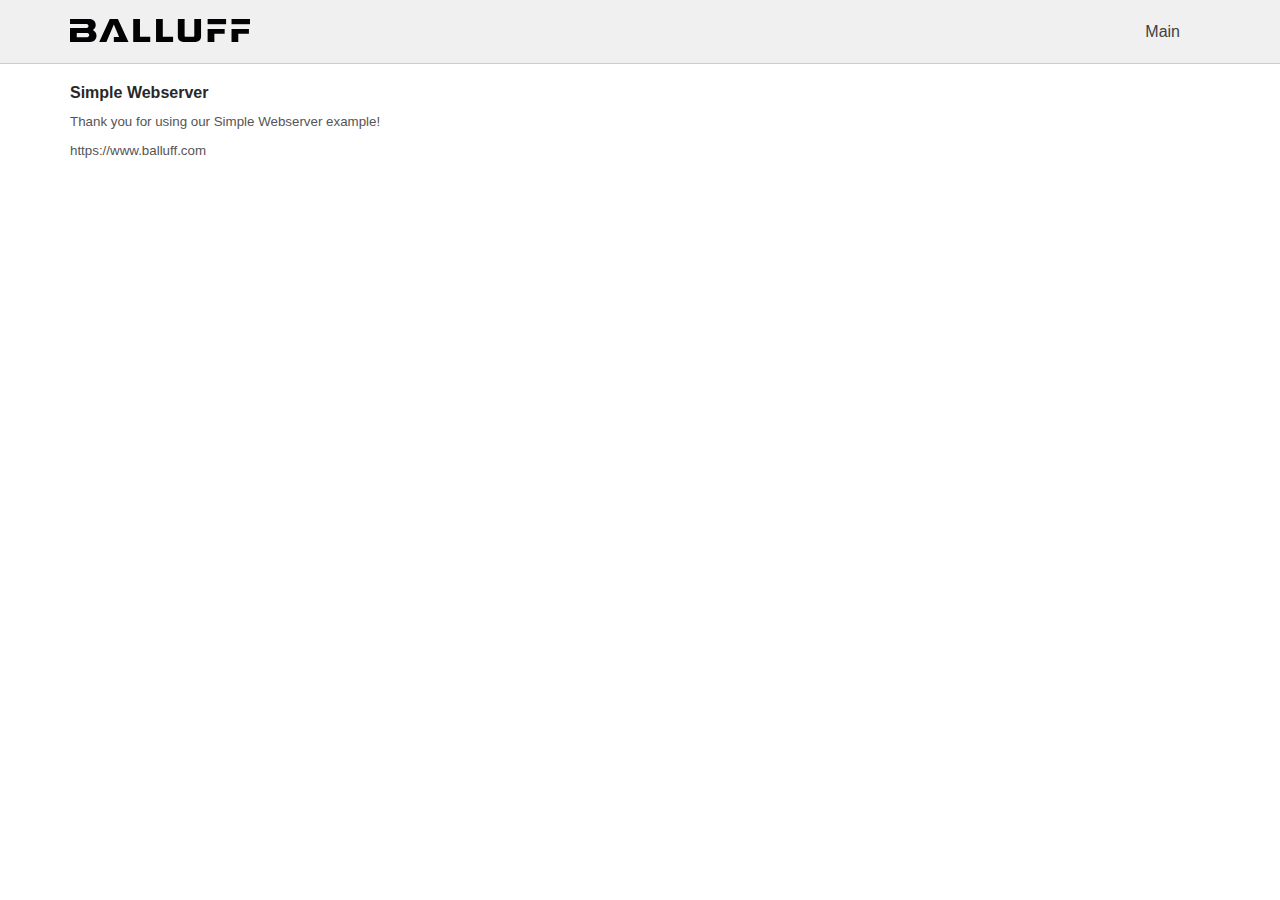
<file: webserver/www/index.html>
<!DOCTYPE html>
<html ng-app="LmApp">

<head>
  <meta charset="utf-8">
  <title>Balluff</title>

  <link rel="stylesheet" href="css/balluff.css" />
  <link rel="stylesheet" href="css/ui-bootstrap-csp.css">
  <link rel="shortcut icon" type="image/x-icon" href="favicon.ico" />
  <script src="js/jquery.min.js"></script>
  <script src="js/bootstrap.min.js"></script>
</head>

<body>
	<div id="header" class="ng-scope">
		<nav class="navbar navbar-default balluff-layout ng-scope">
		  <div class="container">
			<div class="navbar-header">
			  <div class="container-fluid">
				<div class="navbar-brand balluff-header-content">
				  <div class="navbar-left balluff-navbar-logo" id="balluffNavbarLogo">
					<p>
					  <img src="images/balluff.svg" alt="Balluff Logo">
					</p>
				  </div>
				</div>
			  </div>
			</div>
			<div class="collapse navbar-collapse balluff-navbar-content" id="balluffNavbarContent">
			  <div class="navbar-right text-nowrap balluff-etid-name hidden-xs">
				<span id="product-desc" class="bf-product-desc">Main</span>
			  </div>
			</div>
		  </div>
		</nav>
	</div>

	<!-- Dynamic Content -->
	<div ng-view class="container">
		<h3>Simple Webserver</h3>
		<p>Thank you for using our Simple Webserver example!</p>
		<a href="https://www.balluff.com" target="_blank">https://www.balluff.com</a>
	</div>
</body>

</html>
</file>
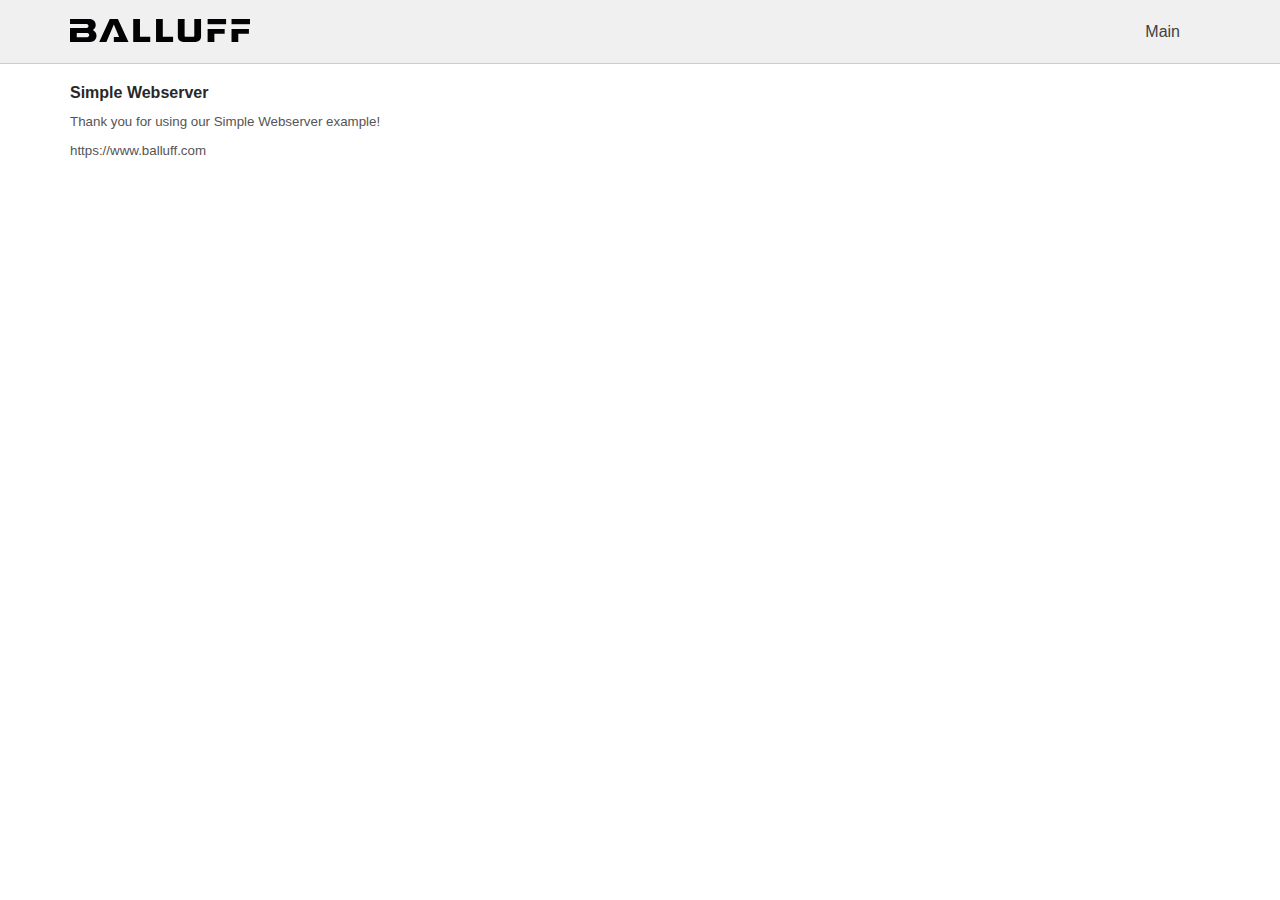
<file: x86_64/var/www/localhost/htdocs/index.html>
<!DOCTYPE html>
<html>

<head>
  <meta charset="utf-8">
  <title>Balluff</title>

  <link rel="stylesheet" href="css/balluff.css" />
  <link rel="stylesheet" href="css/ui-bootstrap-csp.css">
  <link rel="shortcut icon" type="image/x-icon" href="favicon.ico" />
  <script src="js/jquery.min.js"></script>
  <script src="js/bootstrap.min.js"></script>
</head>

<body>
	<div id="header">
		<nav class="navbar navbar-default balluff-layout ng-scope">
		  <div class="container">
			<div class="navbar-header">
			  <div class="container-fluid">
				<div class="navbar-brand balluff-header-content">
				  <div class="navbar-left balluff-navbar-logo" id="balluffNavbarLogo">
					<p>
					  <img src="images/balluff.svg" alt="Balluff Logo">
					</p>
				  </div>
				</div>
			  </div>
			</div>
			<div class="collapse navbar-collapse balluff-navbar-content" id="balluffNavbarContent">
			  <div class="navbar-right text-nowrap balluff-etid-name hidden-xs">
				<span id="product-desc" class="bf-product-desc">Main</span>
			  </div>
			</div>
		  </div>
		</nav>
	</div>

	<!-- Dynamic Content -->
	<div class="container">
		<h3>Simple Webserver</h3>
		<p>Thank you for using our Simple Webserver example!</p>
		<a href="https://www.balluff.com" target="_blank">https://www.balluff.com</a>
	</div>
</body>

</html>
</file>
